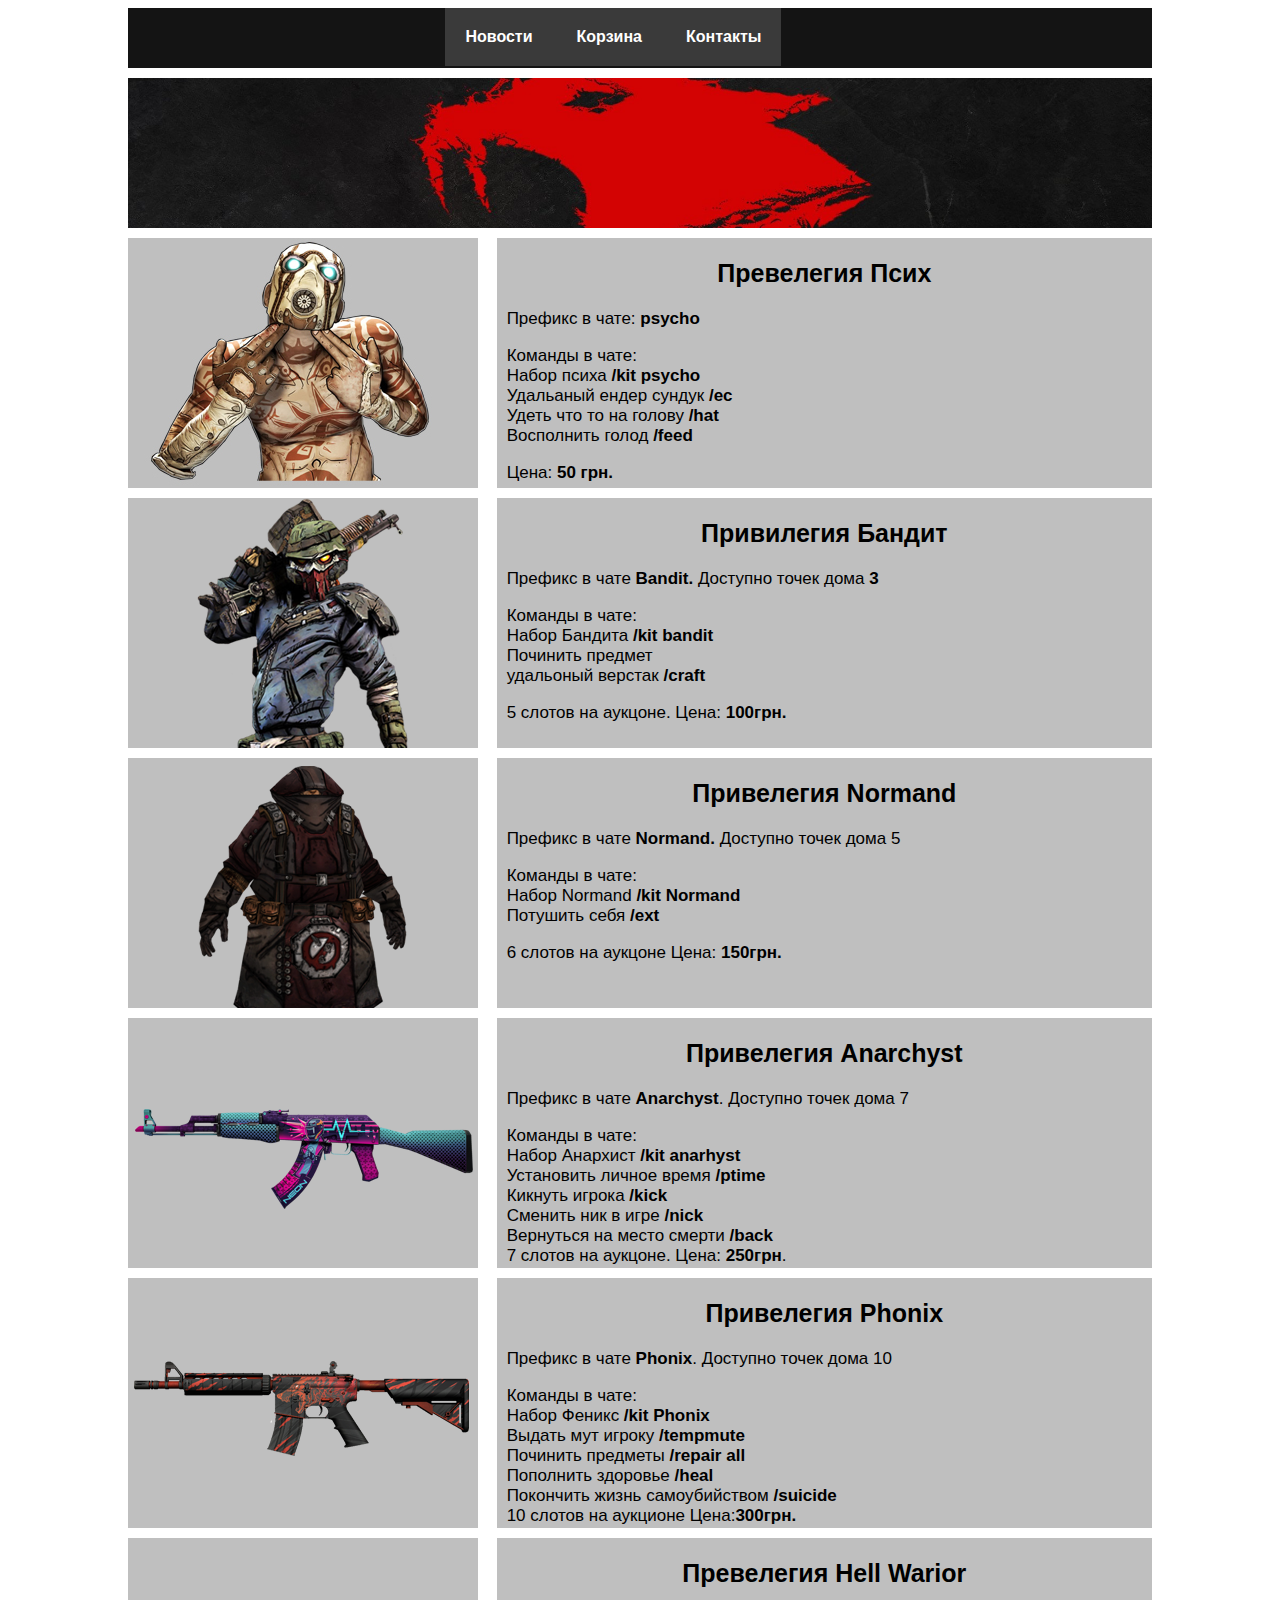
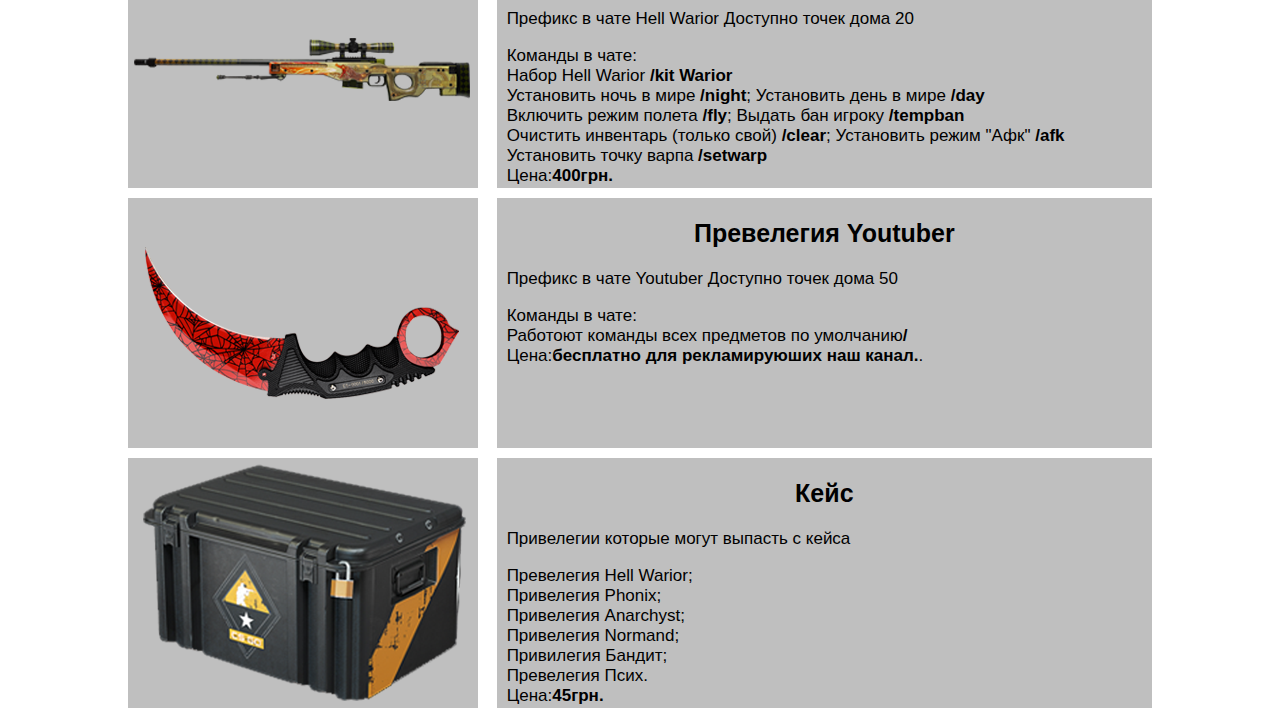
<file: Index.html>
<!DOCTYPE html>
<html lang="ru">
<head>
   <meta name="google-site-verification" content="aRXBqGcBnyIHNzXOme0QXDanlxaU2wc0ODHVeWwAYHc" />
    <title>METROGAME | Игровые привелегии</title>
    <meta charset="UTF-8">
    <meta http-equiv="X-UA-Compatible" content="IE=edge">
    <meta name="viewport" content="width=device-width, initial-scale=1.0">
    <meta name="description" content="купить скины, игровые бонусы, привелегии в игре, Minecraft, Майнкрафт, Сервер TwoMine">
    <meta name="author" content="Игровые бонусы Украине ,купить скины, игровые бонусы, привелегии в игре, Minecraft, Майнкрафт, Сервер TwoMine">
    <meta name="keywords" content="METROGAME | Игровые привелегии, Игровые бонусы Украине ,купить скины, игровые бонусы, привелегии в игре, Minecraft, Майнкрафт, Сервер TwoMine">
    <meta property="og:url" content="https://metrogame.netlify.app">
    <link rel="stylesheet" href="Stile.css">
</head>
<body>
    <body>
        <!-- коментарий -->
        <div class="home">
        <div class="fh"></div>
        <div class="head">
            <div class="menu_r">
                <nav class="menu">
                    <ul>
                     
                      <li><a href="#"><b>Новости</b></a>
                      
                        <ul>
                          <li><a href="#">1</a></li>
                          <li><a href="#">2</a></li>
                          <li><a href="#">3</a></li>
                          <li><a href="#">4</a></li>
                        </ul>
                      
                      </li>
                      <li><a href="sale.html"><b>Корзина</b></a></li>
                      <li><a href="contact.html"><b>Контакты</b></a></li>
                    </ul>
                  </nav>
                </div>
        </div>
            <div class="fp"></div>
            <div class="prive">
        
            </div>
            
            
            <div class="content">
                <div class="photo">
                <a href="skin_1.html"><img src="foto/skin_priv_psiho.jpg" alt="скин ??" class="img"></a>
                </div>
                <div class="text">
                    <h2>Превелегия  Псих</h2>

                      <p> Префикс в чате: <b>psycho
                    </b></p>
                        
                        <P> Команды в чате:
                        
                        <br>Набор психа <b>/kit psycho
                        </b>
                        
                        <br>Удальаный ендер сундук <b>/ec</b>
                        
                        <br>Удеть что то на голову <b> /hat </b>
                        
                        <br>Восполнить голод <b>/feed</b></P>
                        
                        <p> Цена: <b>50 грн.</b></p>
                </div>
            </div>

            <div class="content">
                <div class="photo">
                    <a href="skin_2.html"><img src="foto/Skin_5Priv.png " alt="скин ??" class="img"></a>
                </div>
                <div class="text">
                    

<h2>Привилегия Бандит</h2> 

<p>Префикс в чате <b>Bandit.</b>

Доступно точек дома <b>3</b></p>

<P> Команды в чате:
<br>Набор Бандита <b>/kit bandit</b>

<br>Починить предмет <b/fix></b>

<br>удальоный верстак <b>/craft</b>

<p>5 слотов на аукцоне. Цена: <b>100грн.</b></p>
                </div>
            </div>

            <div class="content">
                <div class="photo">
                    <a href="skin_3.html"><img src="foto/Skin_4Priv.png" alt="скин ??" class="img"></a>
                </div>
                <div class="text"> 
                    <h2>Привелегия Normand </h2>
            
                   <p>Префикс в чате <b>Normand.</b>
                    Доступно точек дома 5</p>

                    <P> Команды в чате:
                <br>Набор Normand <b>/kit Normand</b>
                <br>Потушить себя <b>/ext</b></p>
                    
                    <p>6 слотов на аукцоне
                    Цена: <b>150грн.</b></p>
                </div>
            </div>
           
            <div class="content">
                <div class="photo">
                    <a href="skin_4.html"><img src="foto/Skin_2Ptiv.png" alt="скин ??" class="img"></a>
                </div>
                <div class="text"><h2>Привелегия Anarchyst </h2>

                    <p>Префикс в чате <b>Anarchyst</b>. Доступно точек дома 7</p>


                    <P> Команды в чате:
                    
                    <br>Набор Анархист <b>/kit anarhyst</b>
                    
                    <br>Установить личное время <b>/ptime</b>
                    
                    <br>Кикнуть игрока <b>/kick</b>
                    
                    <br>Сменить ник в игре <b>/nick</b>
                    
                    <br>Вернуться на место смерти <b>/back</b>
                    
                    <br>7 слотов на аукцоне. Цена: <b>250грн</b>.</p>
                </div>
                


            </div>
            <div class="content">
                <div class="photo">
                    <a href="skin_5.html"><img src="foto/Skin_7Priv.png " alt="скин ??" class="img"></a>
                </div>
                <div class="text"><h2>Привелегия Phonix</h2>

            <p>Префикс в чате <b>Phonix</b>. Доступно точек дома 10</p>
            
            <P> Команды в чате:

           <br> Набор Феникс <b>/kit Phonix </b>
                                                                                     
           <br> Выдать мут игроку <b>/tempmute</b>
            
            <br>Починить предметы <b>/repair all</b>
            
            <br>Пополнить здоровье <b>/heal
            </b>
            <br>Покончить жизнь самоубийством <b>/suicide</b>
            
            <br>10 слотов на аукционе Цена:<b>300грн.</b></p>
        </div>
            </div>
            
            <div class="content">
                <div class="photo">
                    <a href="skin_6.html"><img src="foto/Skin_3Priv.png" alt="скин ??" class="img"></a>
                </div>
                <div class="text">
                    <h2>Превелегия Hell Warior</h2>

<p>Префикс в чате Hell Warior

Доступно точек дома 20</p>

<p>Команды в чате:

<br>Набор Hell Warior <b>/kit Warior</b>

<br>Установить ночь в мире <b>/night</b>; Установить день в мире <b>/day</b>

<br>Включить режим полета <b>/fly</b>; Выдать бан игроку <b>/tempban</b>

<br>Очистить инвентарь (только свой) <b>/clear</b>; Установить режим "Афк" <b>/afk </b>

<br>Установить точку варпа <b>/setwarp</b>
<br>Цена:<b>400грн.</b></p>
                </div>
            </div>

            <div class="content">
                <div class="photo">
                    <a href="skin_7.html"><img src="foto/skill_2Priv.png" alt="скин ??" class="img"></a>
                </div>
                <div class="text"><h2>Превелегия Youtuber</h2>

                    <p>Префикс в чате Youtuber
                    
                    Доступно точек дома 50</p>
                    
                    <p>Команды в чате:
                    
                    <br>Работоют команды всех предметов по умолчанию<b>/</b>
            
                    <br>Цена:<b>бесплатно для рекламируюших наш канал.</b>.</b></p>
                    </div>
            </div>

            <div class="content">
                <div class="photo">
                    <a href="skin_8.html"><img src="foto/Case_1Priv.png" alt="скин ??" class="img"></a>
                </div>
                <div class="text">
                    <h2>Кейс</h2>

                    <p>Привелегии которые могут выпасть с кейса
                </p>
                    
                    <p>Превелегия Hell Warior;
                    
                    <br>Привелегия Phonix;
                    <br>Привелегия Anarchyst;
                    <br>Привелегия Normand;
                    <br>Привилегия Бандит;
                    <br>Превелегия  Псих.
                    
                    <br>Цена:<b>45грн.</b></p>
                    
</div>
            </div>

        </div>
    </body>
</body>
</html>
</file>
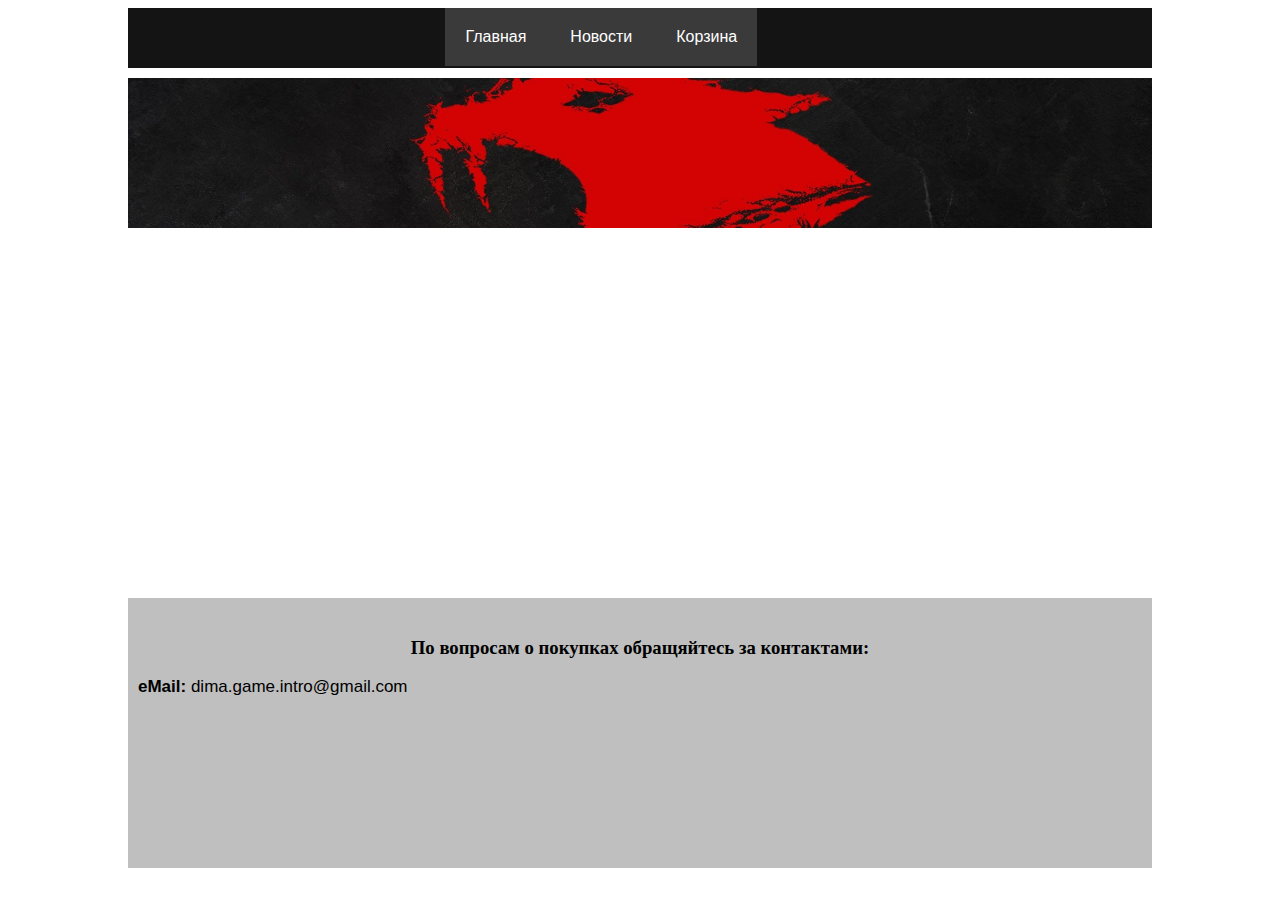
<file: contact.html>
<!DOCTYPE html>
<html lang="ru">
<head>
    <title>METROGAME | Контакты</title>
    <meta charset="UTF-8">
    <meta http-equiv="X-UA-Compatible" content="IE=edge">
    <meta name="viewport" content="width=device-width, initial-scale=1.0">
    <meta name="description" content="контакты, купить скины, игровые бонусы, привелегии в игре, Minecraft, Майнкрафт, Сервер TwoMine">
    <meta name="author" content="Контакты, Игровые бонусы Украине ,купить скины, игровые бонусы, привелегии в игре, Minecraft, Майнкрафт, Сервер TwoMine">
    <meta name="keywords" content="METROGAME | Игровые привелегии, Игровые бонусы Украине ,купить скины, игровые бонусы, привелегии в игре, Minecraft, Майнкрафт, Сервер TwoMine">
    <meta property="og:url" content="https://metrogame.netlify.app">
    <link rel="stylesheet" href="Stile.css">
</head>
<body>
    <body>
        <!-- коментарий -->
        <div class="home">
        <div class="fh"></div>
        <div class="head">
            <div class="menu_r">
                <nav class="menu">
                    <ul>
                      <li><a href="Index.html">Главная</a></li>
                      <li><a href="#">Новости</a>
                      
                        <ul>
                          <li><a href="#">1</a></li>
                          <li><a href="#">2</a></li>
                          <li><a href="#">3</a></li>
                          <li><a href="#">4</a></li>
                        </ul>
                      
                      </li>
                      <li><a href="sale.html">Корзина</a></li>
                      
                    </ul>
                  </nav>
                </div>
        </div>
            <div class="fp"></div>
            <div class="prive">
        
            </div>
            
            
            <div class="contact">
                <div class="map">
                  <iframe src="https://www.google.com/maps/embed?pb=!1m18!1m12!1m3!1d164153.5222970856!2d36.145742038497254!3d49.99450702572823!2m3!1f0!2f0!3f0!3m2!1i1024!2i768!4f13.1!3m3!1m2!1s0x4127a09f63ab0f8b%3A0x2d4c18681aa4be0a!2z0KXQsNGA0YzQutC-0LIsINCl0LDRgNGM0LrQvtCy0YHQutCw0Y8g0L7QsdC70LDRgdGC0Yw!5e0!3m2!1sru!2sua!4v1659533119432!5m2!1sru!2sua" width="100%" height="350" style="border:0;" allowfullscreen="" loading="lazy" referrerpolicy="no-referrer-when-downgrade"></iframe>
                </div>
                
                <div class="tel">
                  <div class="h3">
                    <h3>По вопросам о покупках обращяйтесь за контактами:</h3>
                   <p><b>eMail:</b> dima.game.intro@gmail.com</p>
                  </div>
                   
                  </div>
            

            

        </div>
    </body>
</body>
</html>
</file>
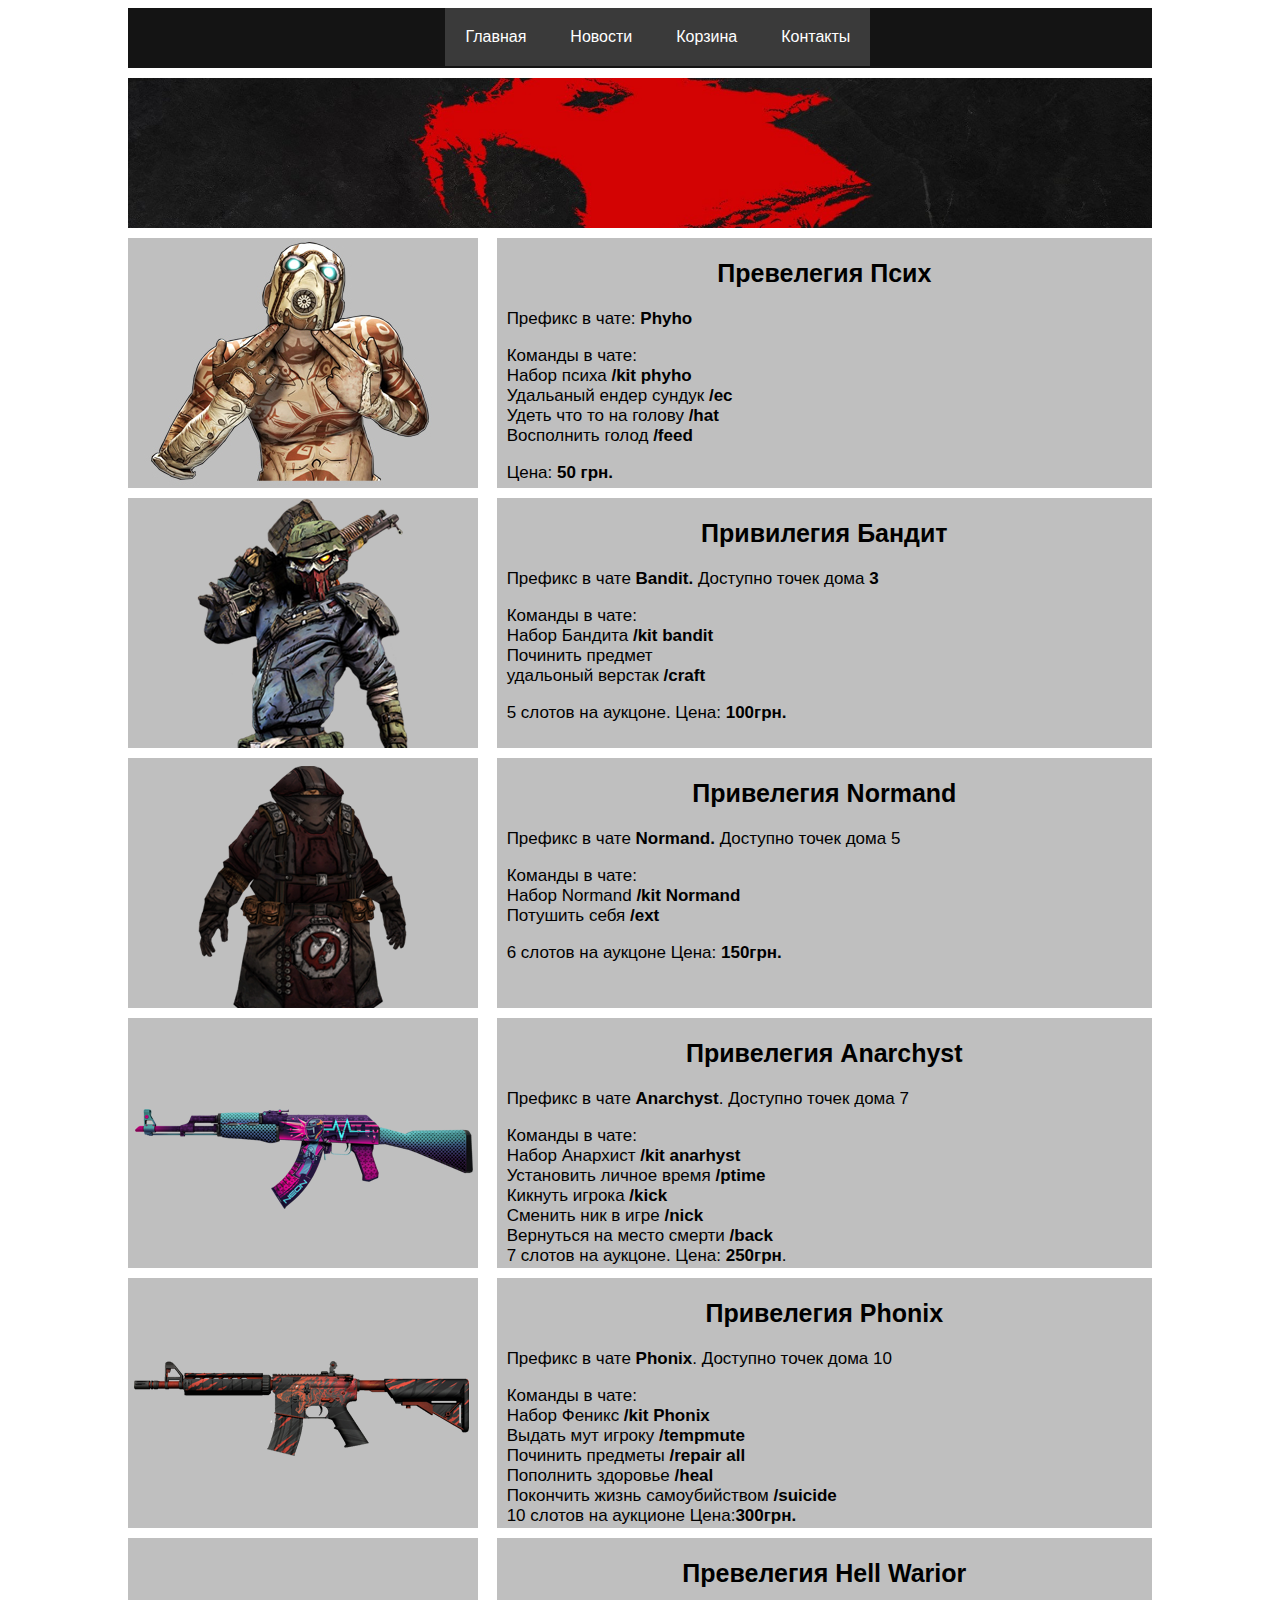
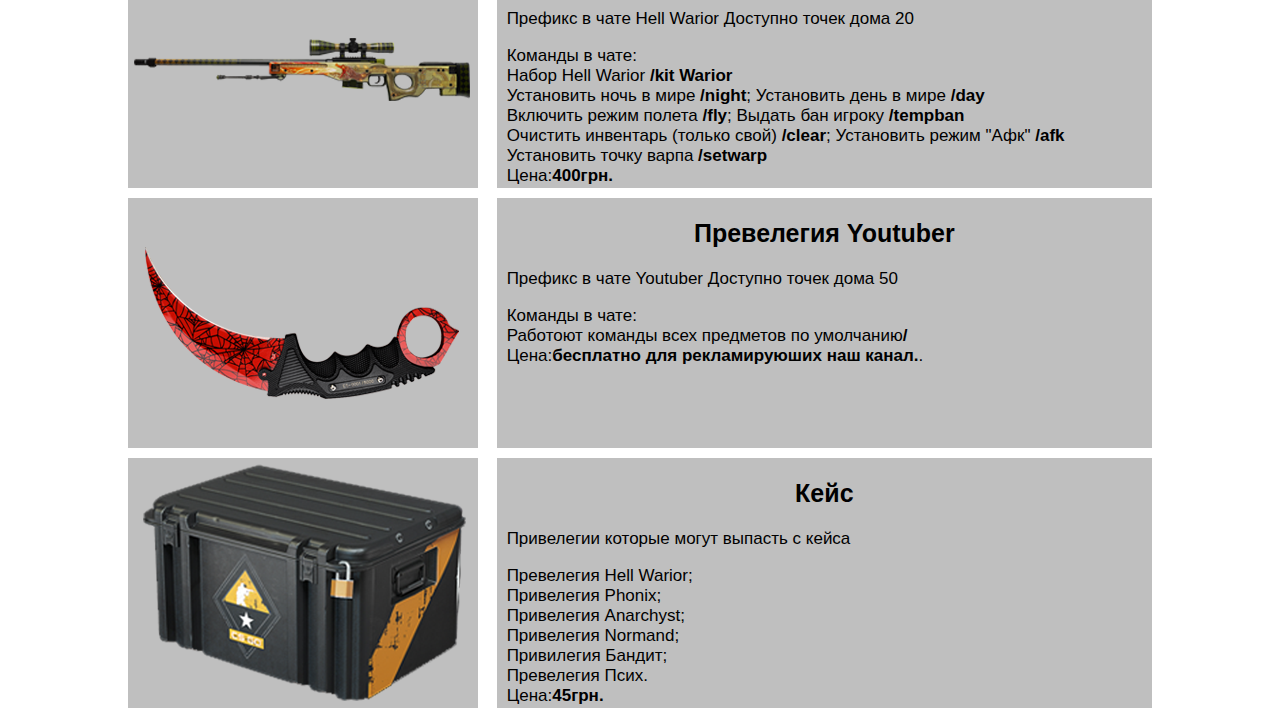
<file: galery.html>
<!DOCTYPE html>
<html lang="en">
<head>
    <meta charset="UTF-8">
    <meta http-equiv="X-UA-Compatible" content="IE=edge">
    <meta name="viewport" content="width=device-width, initial-scale=1.0">
    <title>Document</title>
    <link rel="stylesheet" href="Stile.css">
</head>
<body>
    <body>
        <!-- коментарий -->
        <div class="home">
        <div class="fh"></div>
        <div class="head">
            <div class="menu_r">
                <nav class="menu">
                    <ul>
                      <li><a href="Index.html">Главная</a></li>
                      <li><a href="#">Новости</a>
                      
                        <ul>
                          <li><a href="#">1</a></li>
                          <li><a href="#">2</a></li>
                          <li><a href="#">3</a></li>
                          <li><a href="#">4</a></li>
                        </ul>
                      
                      </li>
                      <li><a href="sale.html">Корзина</a></li>
                      <li><a href="contact.html">Контакты</a></li>
                    </ul>
                  </nav>
                </div> 
        </div>
            <div class="fp"></div>
            <div class="prive">
        
            </div>
            
            
            <div class="content">
                <div class="photo">
                <a href="skin_1.html"><img src="foto/skin_priv_psiho.jpg" alt="скин ??" class="img"></a>
                </div>
                <div class="text">
                    <h2>Превелегия  Псих</h2>

                      <p> Префикс в чате: <b>Phyho</b></p>
                        
                        <P> Команды в чате:
                        
                        <br>Набор психа <b>/kit phyho</b>
                        
                        <br>Удальаный ендер сундук <b>/ec</b>
                        
                        <br>Удеть что то на голову <b> /hat </b>
                        
                        <br>Восполнить голод <b>/feed</b></P>
                        
                        <p> Цена: <b>50 грн.</b></p>
                </div>
            </div>

            <div class="content">
                <div class="photo">
                    <a href="skin_2.html"><img src="foto/Skin_5Priv.png " alt="скин ??" class="img"></a>
                </div>
                <div class="text">
                    

<h2>Привилегия Бандит</h2> 

<p>Префикс в чате <b>Bandit.</b>

Доступно точек дома <b>3</b></p>

<P> Команды в чате:
<br>Набор Бандита <b>/kit bandit</b>

<br>Починить предмет <b/fix></b>

<br>удальоный верстак <b>/craft</b>

<p>5 слотов на аукцоне. Цена: <b>100грн.</b></p>
                </div>
            </div>

            <div class="content">
                <div class="photo">
                    <a href="skin_3.html"><img src="foto/Skin_4Priv.png" alt="скин ??" class="img"></a>
                </div>
                <div class="text"> 
                    <h2>Привелегия Normand </h2>
            
                   <p>Префикс в чате <b>Normand.</b>
                    Доступно точек дома 5</p>

                    <P> Команды в чате:
                <br>Набор Normand <b>/kit Normand</b>
                <br>Потушить себя <b>/ext</b></p>
                    
                    <p>6 слотов на аукцоне
                    Цена: <b>150грн.</b></p>
                </div>
            </div>
           
            <div class="content">
                <div class="photo">
                    <a href="skin_4.html"><img src="foto/Skin_2Ptiv.png" alt="скин ??" class="img"></a>
                </div>
                <div class="text"><h2>Привелегия Anarchyst </h2>

                    <p>Префикс в чате <b>Anarchyst</b>. Доступно точек дома 7</p>


                    <P> Команды в чате:
                    
                    <br>Набор Анархист <b>/kit anarhyst</b>
                    
                    <br>Установить личное время <b>/ptime</b>
                    
                    <br>Кикнуть игрока <b>/kick</b>
                    
                    <br>Сменить ник в игре <b>/nick</b>
                    
                    <br>Вернуться на место смерти <b>/back</b>
                    
                    <br>7 слотов на аукцоне. Цена: <b>250грн</b>.</p>
                </div>
                


            </div>
            <div class="content">
                <div class="photo">
                    <a href="skin_5.html"><img src="foto/Skin_7Priv.png " alt="скин ??" class="img"></a>
                </div>
                <div class="text"><h2>Привелегия Phonix</h2>

            <p>Префикс в чате <b>Phonix</b>. Доступно точек дома 10</p>
            
            <P> Команды в чате:

           <br> Набор Феникс <b>/kit Phonix </b>
                                                                                     
           <br> Выдать мут игроку <b>/tempmute</b>
            
            <br>Починить предметы <b>/repair all</b>
            
            <br>Пополнить здоровье <b>/heal
            </b>
            <br>Покончить жизнь самоубийством <b>/suicide</b>
            
            <br>10 слотов на аукционе Цена:<b>300грн.</b></p>
        </div>
            </div>
            
            <div class="content">
                <div class="photo">
                    <a href="skin_6.html"><img src="foto/Skin_3Priv.png" alt="скин ??" class="img"></a>
                </div>
                <div class="text">
                    <h2>Превелегия Hell Warior</h2>

<p>Префикс в чате Hell Warior

Доступно точек дома 20</p>

<p>Команды в чате:

<br>Набор Hell Warior <b>/kit Warior</b>

<br>Установить ночь в мире <b>/night</b>; Установить день в мире <b>/day</b>

<br>Включить режим полета <b>/fly</b>; Выдать бан игроку <b>/tempban</b>

<br>Очистить инвентарь (только свой) <b>/clear</b>; Установить режим "Афк" <b>/afk </b>

<br>Установить точку варпа <b>/setwarp</b>
<br>Цена:<b>400грн.</b></p>
                </div>
            </div>

            <div class="content">
                <div class="photo">
                    <a href="skin_7.html"><img src="foto/skill_2Priv.png" alt="скин ??" class="img"></a>
                </div>
                <div class="text"><h2>Превелегия Youtuber</h2>

                    <p>Префикс в чате Youtuber
                    
                    Доступно точек дома 50</p>
                    
                    <p>Команды в чате:
                    
                    <br>Работоют команды всех предметов по умолчанию<b>/</b>
            
                    <br>Цена:<b>бесплатно для рекламируюших наш канал.</b>.</b></p>
                    </div>
            </div>

            <div class="content">
                <div class="photo">
                    <a href="skin_8.html"><img src="foto/Case_1Priv.png" alt="скин ??" class="img"></a>
                </div>
                <div class="text">
                    <h2>Кейс</h2>

                    <p>Привелегии которые могут выпасть с кейса
                </p>
                    
                    <p>Превелегия Hell Warior;
                    
                    <br>Привелегия Phonix;
                    <br>Привелегия Anarchyst;
                    <br>Привелегия Normand;
                    <br>Привилегия Бандит;
                    <br>Превелегия  Псих.
                    
                    <br>Цена:<b>45грн.</b></p>
                    
</div>
            </div>

        </div>
    </body>
</body>
</html>
</file>
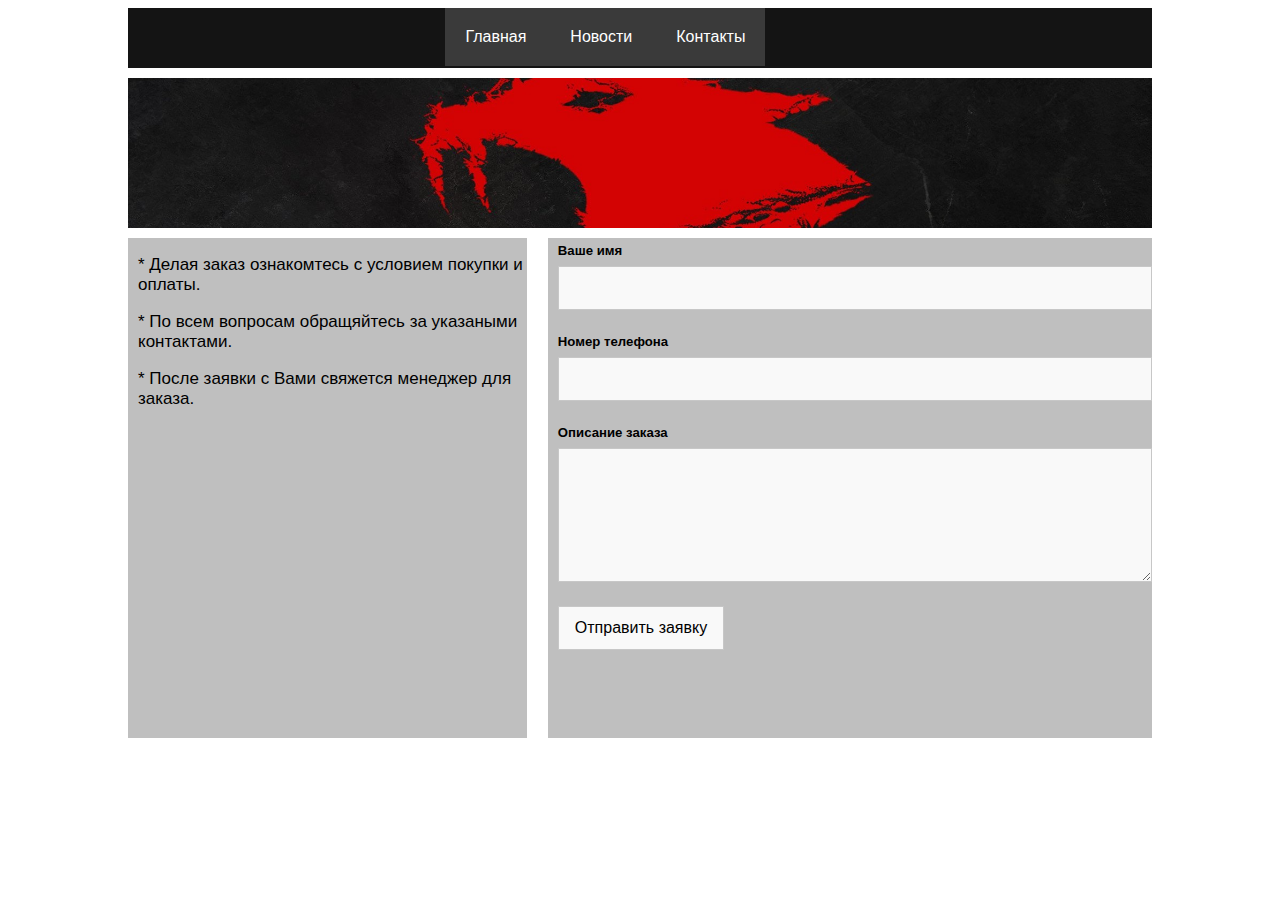
<file: sale.html>
<!DOCTYPE html>
<html lang="ru">
<head>
    <title>METROGAME | Корзина заказа</title>
    <meta charset="UTF-8">
    <meta http-equiv="X-UA-Compatible" content="IE=edge">
    <meta name="viewport" content="width=device-width, initial-scale=1.0">
    <meta name="description" content="Корзина заказа, купить скины, игровые бонусы, привелегии в игре, Minecraft, Майнкрафт, Сервер TwoMine">
    <meta name="author" content="Корзина заказа, Игровые бонусы Украине ,купить скины, игровые бонусы, привелегии в игре, Minecraft, Майнкрафт, Сервер TwoMine">
    <meta name="keywords" content="METROGAME | Игровые привелегии, Игровые бонусы Украине ,купить скины, игровые бонусы, привелегии в игре, Minecraft, Майнкрафт, Сервер TwoMine">
    <meta property="og:url" content="https://metrogame.netlify.app">
    <link rel="stylesheet" href="Stile.css">
</head>
<body>
    <body>
        <!-- коментарий -->
        <div class="home">
        <div class="fh"></div>
        <div class="head">
            <div class="menu_r">
                <nav class="menu">
                    <ul>
                      <li><a href="Index.html">Главная</a></li>
                      <li><a href="#">Новости</a>
                      
                        <ul>
                          <li><a href="#">1</a></li>
                          <li><a href="#">2</a></li>
                          <li><a href="#">3</a></li>
                          <li><a href="#">4</a></li>
                        </ul>
                      
                      </li>
                      
                      <li><a href="contact.html">Контакты</a></li>
                    </ul>
                  </nav>
                </div>
        </div>
            <div class="fp"></div>
            <div class="prive">
        
            </div>
            
            
            <div class="contact">
                <div class="inform">
                  <p>* Делая заказ ознакомтесь с условием покупки и оплаты.</p>
                   <p>* По всем вопросам обращяйтесь за указаными контактами.</p>
                   <p>* После заявки с Вами свяжется менеджер для заказа.</p>
                </div>
                
                <div class="sale">
                    <form id="fs-frm" name="complaint-form" accept-charset="utf-8" action="https://formspree.io/f/mwkyygjn" method="post">
                        <fieldset id="fs-frm-inputs">
                          <label for="full-name"><b>Ваше имя</b></label>
                          <input type="text" name="name" id="full-name" placeholder="" required="">
                          <label for="telephone"><b>Номер телефона</b></label>
                          <input type="telephone" name="telephone" id="telephone" placeholder="">
                          <label for="complaint"><b>Описание заказа</b></label>
                          <textarea rows="6" name="complaint" id="complaint" placeholder="" required=""></textarea>
                          <input type="hidden" name="_subject" id="email-subject" value="">
                        </fieldset>
                        <input type="submit" value="Отправить заявку">
                      </form>
                </div>
            

            

        </div>
    </body>
</body>
</html>
</file>
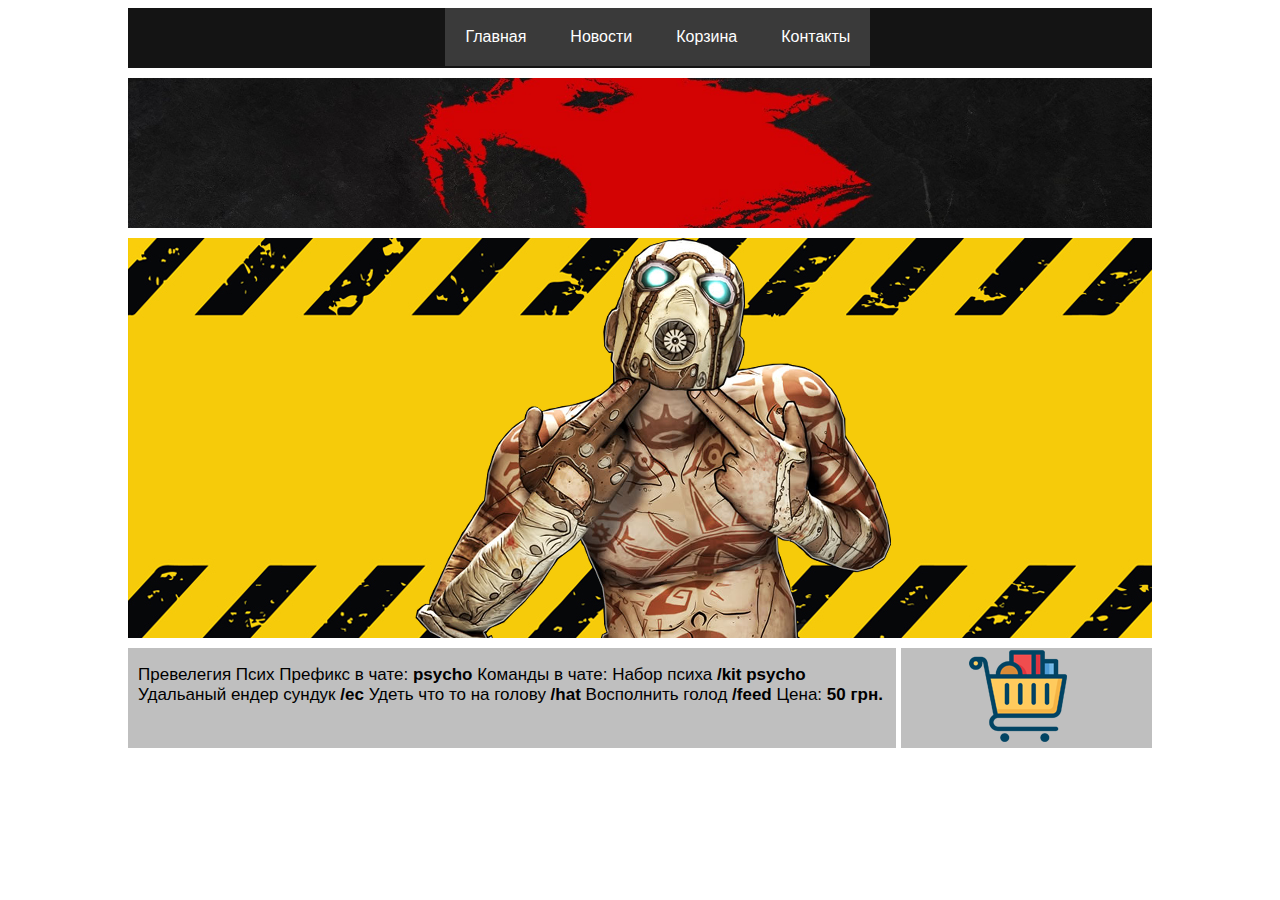
<file: skin_1.html>
<!DOCTYPE html>
<html lang="ru">
<head>
    <title>METROGAME | Привеелгия псих</title>
    <meta charset="UTF-8">
    <meta http-equiv="X-UA-Compatible" content="IE=edge">
    <meta name="viewport" content="width=device-width, initial-scale=1.0">
    <meta name="description" content="Привеелгия псих, купить скины, игровые бонусы, привелегии в игре, Minecraft, Майнкрафт, Сервер TwoMine">
    <meta name="author" content="Привеелгия псих, Игровые бонусы Украине ,купить скины, игровые бонусы, привелегии в игре, Minecraft, Майнкрафт, Сервер TwoMine">
    <meta name="keywords" content="METROGAME | Игровые привелегии, Привеелгия псих ,купить скины, игровые бонусы, привелегии в игре, Minecraft, Майнкрафт, Сервер TwoMine">
    <meta property="og:url" content="https://metrogame.netlify.app">
    <link rel="stylesheet" href="Stile.css">
</head>
<body>
    <body>
        
        <div class="home">
        <div class="fh"></div>
        <div class="head">
            <div class="menu_r">
                <nav class="menu">
                    <ul>
                      <li><a href="Index.html">Главная</a></li>
                      <li><a href="#">Новости</a>
                      
                        <ul>
                          <li><a href="#">1</a></li>
                          <li><a href="#">2</a></li>
                          <li><a href="#">3</a></li>
                          <li><a href="#">4</a></li>
                        </ul>
                      
                      </li>
                      <li><a href="sale.html">Корзина</a></li>
                      <li><a href="contact.html">Контакты</a></li>
                    </ul>
                  </nav>
                </div>
        </div>
            <div class="fp"></div>
            <div class="prive">
        
            </div>
            
            <div class="tovar">
                <div class="skin"><img src="foto/Skin_6.png" alt="" class="sk"></div>
                <div class="info">
                    <div class="txt">
                          <p>Превелегия  Псих

                           Префикс в чате: <b>psycho
                          </b>
                              
                             Команды в чате:
                              
                             Набор психа <b>/kit psycho
                              </b>
                              
                              Удальаный ендер сундук <b>/ec</b>
                              
                              Удеть что то на голову <b> /hat </b>
                              
                              Восполнить голод <b>/feed</b>
                              
                               Цена: <b>50 грн.</b></p>
                    </div>
                    <div class="buton">
                        <a href="sale.html"><img src="foto/sss.png" alt="" class="but"></a>
                    </div>
                </div>
            </div>

            

        </div>
    </body>
</body>
</html>
</file>
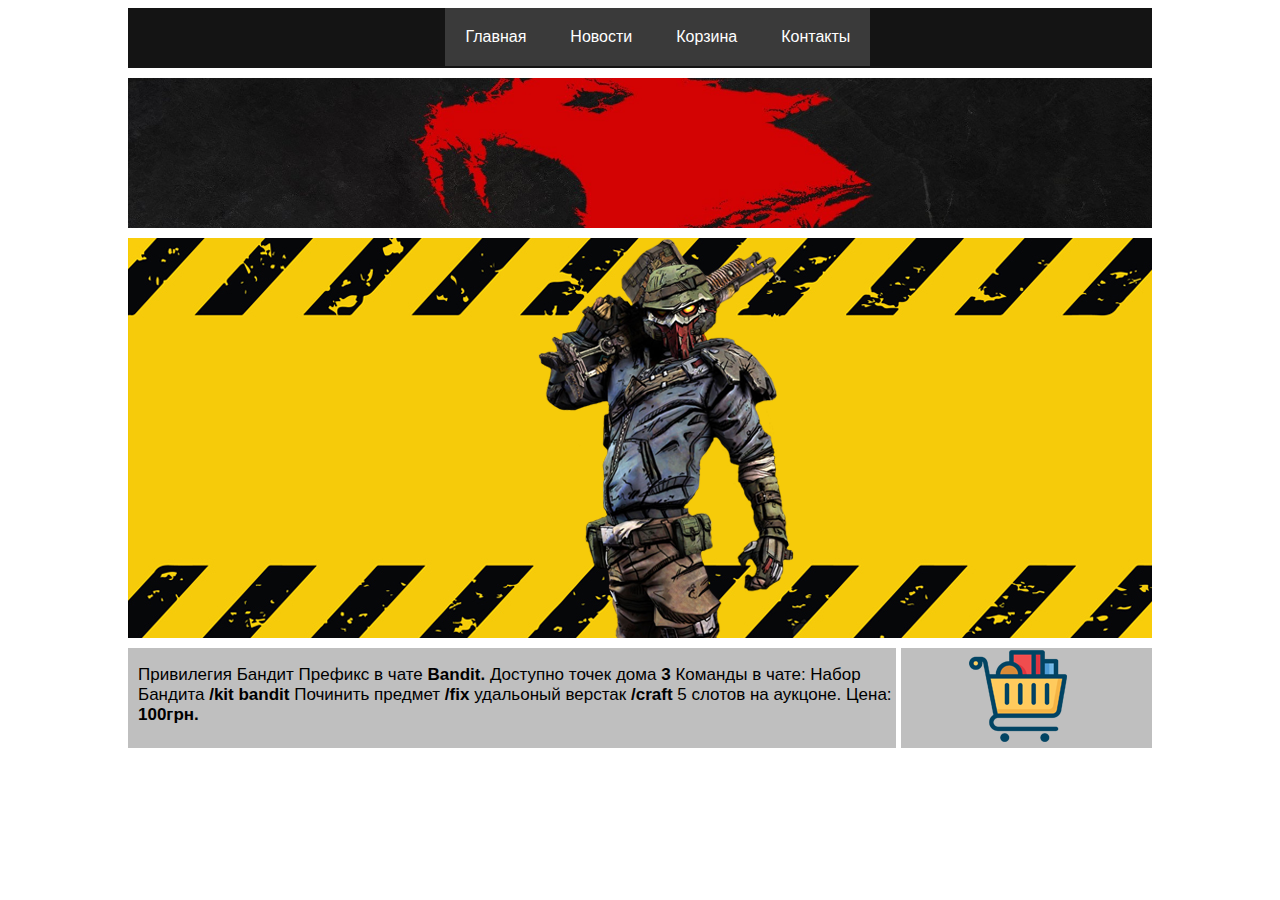
<file: skin_2.html>
<!DOCTYPE html>
<html lang="en">
<head>
    <meta charset="UTF-8">
    <meta http-equiv="X-UA-Compatible" content="IE=edge">
    <meta name="viewport" content="width=device-width, initial-scale=1.0">
    <title>Document</title>
    <link rel="stylesheet" href="Stile.css">
</head>
<body>
    <body>
        
        <div class="home">
        <div class="fh"></div>
        <div class="head">
            <div class="menu_r">
                <nav class="menu">
                    <ul>
                      <li><a href="Index.html">Главная</a></li>
                      <li><a href="#">Новости</a>
                      
                        <ul>
                          <li><a href="#">1</a></li>
                          <li><a href="#">2</a></li>
                          <li><a href="#">3</a></li>
                          <li><a href="#">4</a></li>
                        </ul>
                      
                      </li>
                      <li><a href="sale.html">Корзина</a></li>
                      <li><a href="contact.html">Контакты</a></li>
                    </ul>
                  </nav>
                </div>
        </div>
            <div class="fp"></div>
            <div class="prive">
        
            </div>
            
            <div class="tovar">
                <div class="skin"><img src="foto/Skin_5.png" alt="" class="sk"></div>
                <div class="info">
                    <div class="txt">
                          <p>Привилегия Бандит 

                            Префикс в чате <b>Bandit.</b>
                            
                            Доступно точек дома <b>3</b>
                            
                             Команды в чате:
                            Набор Бандита <b>/kit bandit</b>
                            
                            Починить предмет <b>/fix</b>
                            
                            удальоный верстак <b>/craft</b>
                            
                            5 слотов на аукцоне. Цена: <b>100грн.</b></p>
                    </div>
                   <div class="buton">
                        <a href="sale.html"><img src="foto/sss.png" alt="" class="but"></a>
                    </div>
                </div>
            </div>

            

        </div>
    </body>
</body>
</html>
</file>
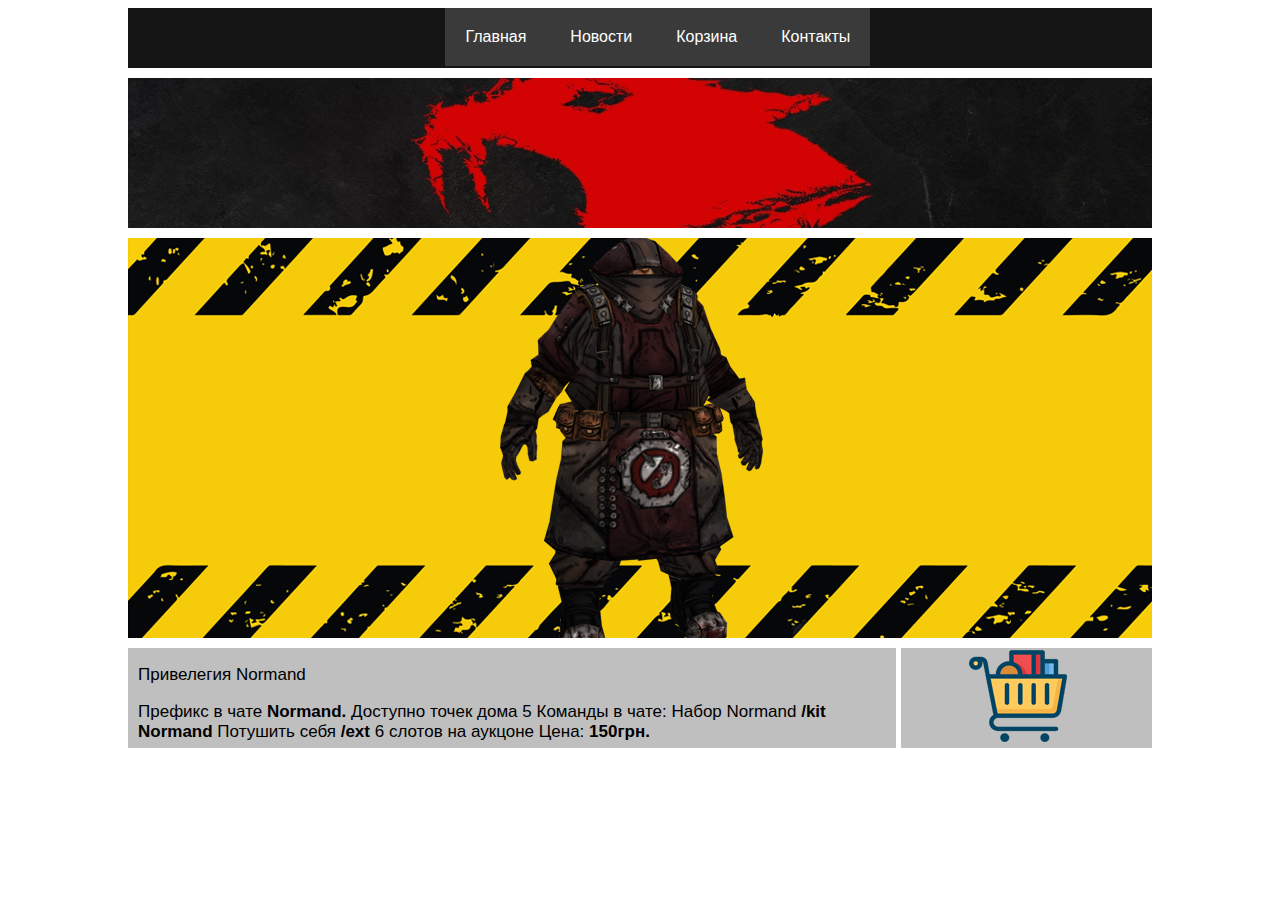
<file: skin_3.html>
<!DOCTYPE html>
<html lang="en">
<head>
    <meta charset="UTF-8">
    <meta http-equiv="X-UA-Compatible" content="IE=edge">
    <meta name="viewport" content="width=device-width, initial-scale=1.0">
    <title>Document</title>
    <link rel="stylesheet" href="Stile.css">
</head>
<body>
    <body>
        
        <div class="home">
        <div class="fh"></div>
        <div class="head">
            <div class="menu_r">
                <nav class="menu">
                    <ul>
                      <li><a href="Index.html">Главная</a></li>
                      <li><a href="#">Новости</a>
                      
                        <ul>
                          <li><a href="#">1</a></li>
                          <li><a href="#">2</a></li>
                          <li><a href="#">3</a></li>
                          <li><a href="#">4</a></li>
                        </ul>
                      
                      </li>
                      <li><a href="sale.html">Корзина</a></li>
                      <li><a href="contact.html">Контакты</a></li>
                    </ul>
                  </nav>
                </div>
        </div>
            <div class="fp"></div>
            <div class="prive">
        
            </div>
            
            <div class="tovar">
                <div class="skin"><img src="foto/Skin_4.png" alt="" class="sk"></div>
                <div class="info">
                    <div class="txt">
                          <p> Привелегия Normand 
            
                            <p>Префикс в чате <b>Normand.</b>
                             Доступно точек дома 5
         
                              Команды в чате:
                         Набор Normand <b>/kit Normand</b>
                         Потушить себя <b>/ext</b>
                             
                             6 слотов на аукцоне
                             Цена: <b>150грн.</b></p>
                    </div>
                   <div class="buton">
                        <a href="sale.html"><img src="foto/sss.png" alt="" class="but"></a>
                    </div>
                </div>
            </div>

            

        </div>
    </body>
</body>
</html>
</file>
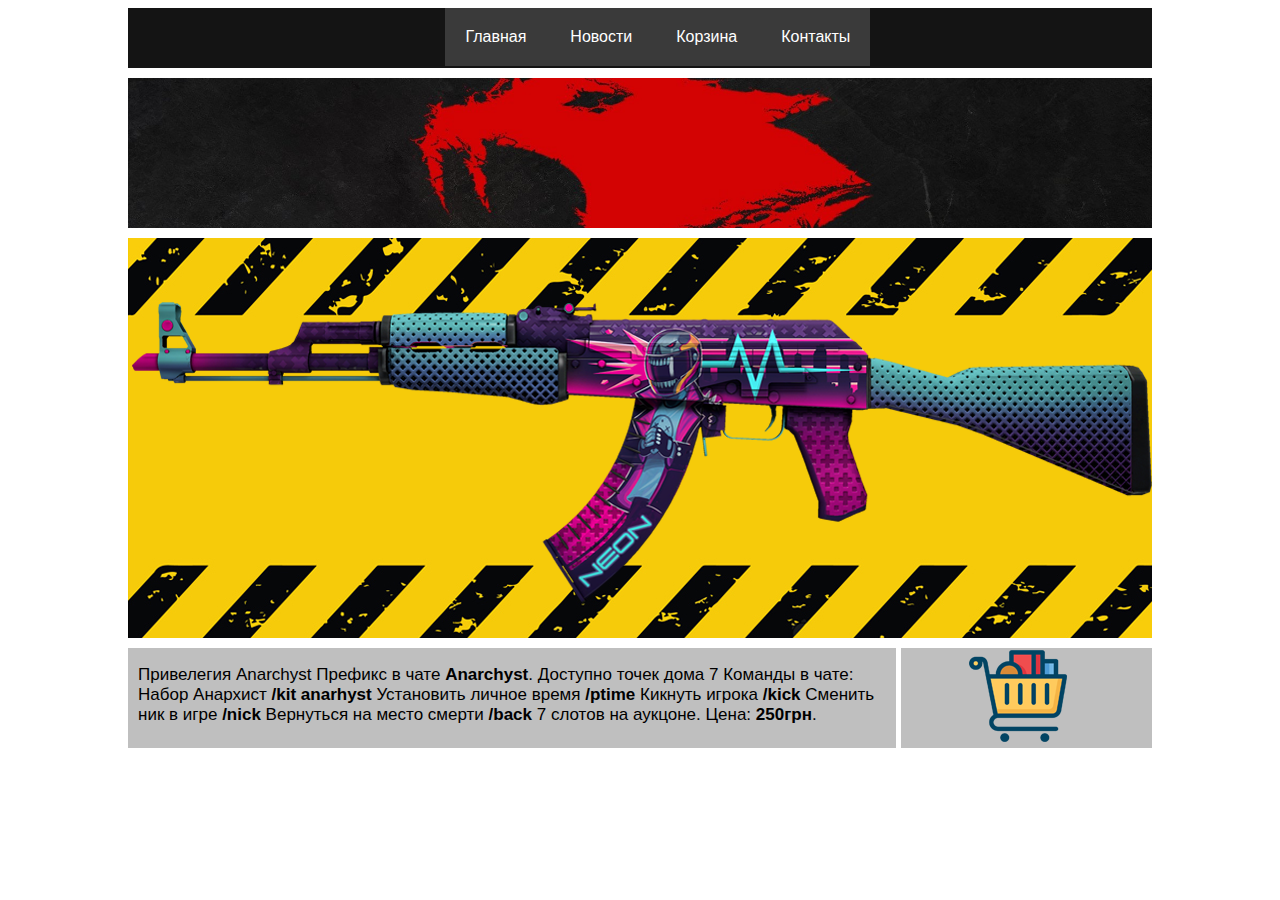
<file: skin_4.html>
<!DOCTYPE html>
<html lang="en">
<head>
    <meta charset="UTF-8">
    <meta http-equiv="X-UA-Compatible" content="IE=edge">
    <meta name="viewport" content="width=device-width, initial-scale=1.0">
    <title>Document</title>
    <link rel="stylesheet" href="Stile.css">
</head>
<body>
    <body>
        
        <div class="home">
        <div class="fh"></div>
        <div class="head">
            <div class="menu_r">
                <nav class="menu">
                    <ul>
                      <li><a href="Index.html">Главная</a></li>
                      <li><a href="#">Новости</a>
                      
                        <ul>
                          <li><a href="#">1</a></li>
                          <li><a href="#">2</a></li>
                          <li><a href="#">3</a></li>
                          <li><a href="#">4</a></li>
                        </ul>
                      
                      </li>
                      <li><a href="sale.html">Корзина</a></li>
                      <li><a href="contact.html">Контакты</a></li>
                    </ul>
                  </nav>
                </div>
        </div>
            <div class="fp"></div>
            <div class="prive">
        
            </div>
            
            <div class="tovar">
                <div class="skin"><img src="foto/Skin_2.png" alt="" class="sk"></div>
                <div class="info">
                    <div class="txt">
                          <p>Привелегия Anarchyst 

                            Префикс в чате <b>Anarchyst</b>. Доступно точек дома 7
        
        
                             Команды в чате:
                            
                            Набор Анархист <b>/kit anarhyst</b>
                            
                            Установить личное время <b>/ptime</b>
                            
                            Кикнуть игрока <b>/kick</b>
                            
                            Сменить ник в игре <b>/nick</b>
                            
                            Вернуться на место смерти <b>/back</b>
                            
                            7 слотов на аукцоне. Цена: <b>250грн</b>.</p>
                    </div>
                   <div class="buton">
                        <a href="sale.html"><img src="foto/sss.png" alt="" class="but"></a>
                    </div>
                </div>
            </div>

            

        </div>
    </body>
</body>
</html>
</file>
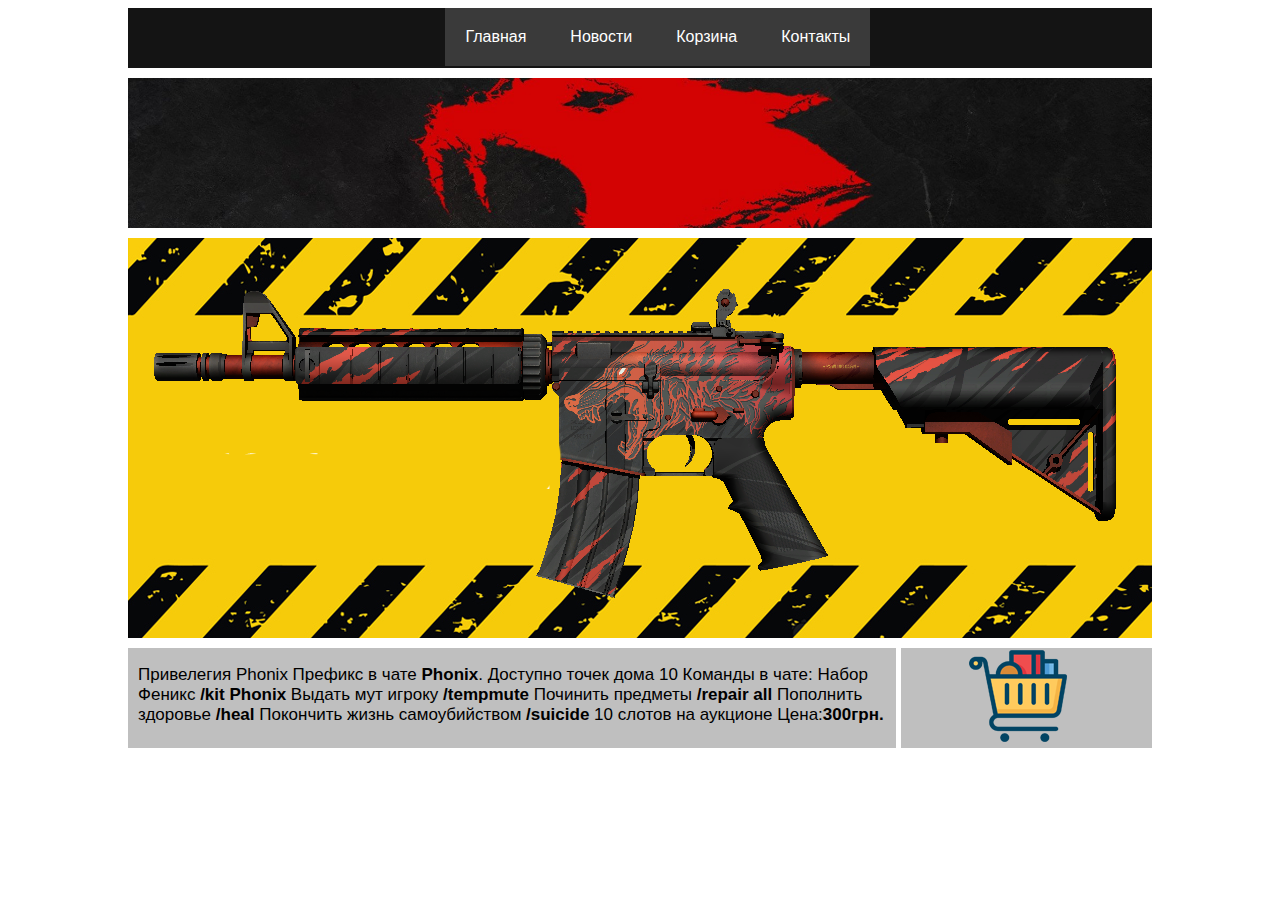
<file: skin_5.html>
<!DOCTYPE html>
<html lang="en">
<head>
    <meta charset="UTF-8">
    <meta http-equiv="X-UA-Compatible" content="IE=edge">
    <meta name="viewport" content="width=device-width, initial-scale=1.0">
    <title>Document</title>
    <link rel="stylesheet" href="Stile.css">
</head>
<body>
    <body>
        
        <div class="home">
        <div class="fh"></div>
        <div class="head">
            <div class="menu_r">
                <nav class="menu">
                    <ul>
                      <li><a href="Index.html">Главная</a></li>
                      <li><a href="#">Новости</a>
                      
                        <ul>
                          <li><a href="#">1</a></li>
                          <li><a href="#">2</a></li>
                          <li><a href="#">3</a></li>
                          <li><a href="#">4</a></li>
                        </ul>
                      
                      </li>
                      <li><a href="sale.html">Корзина</a></li>
                      <li><a href="contact.html">Контакты</a></li>
                    </ul>
                  </nav>
                </div>
        </div>
            <div class="fp"></div>
            <div class="prive">
        
            </div>
            
            <div class="tovar">
                <div class="skin"><img src="foto/Skin_7.png" alt="" class="sk"></div>
                <div class="info">
                    <div class="txt">
                          <p>Привелегия Phonix

                            Префикс в чате <b>Phonix</b>. Доступно точек дома 10
                            
                             Команды в чате:
                
                            Набор Феникс <b>/kit Phonix </b>
                                                                                                     
                            Выдать мут игроку <b>/tempmute</b>
                            
                            Починить предметы <b>/repair all</b>
                            
                            Пополнить здоровье <b>/heal
                            </b>
                            Покончить жизнь самоубийством <b>/suicide</b>
                            
                            10 слотов на аукционе Цена:<b>300грн.</b><p>
                    </div>
                   <div class="buton">
                        <a href="sale.html"><img src="foto/sss.png" alt="" class="but"></a>
                    </div>
                </div>
            </div>

            

        </div>
    </body>
</body>
</html>
</file>
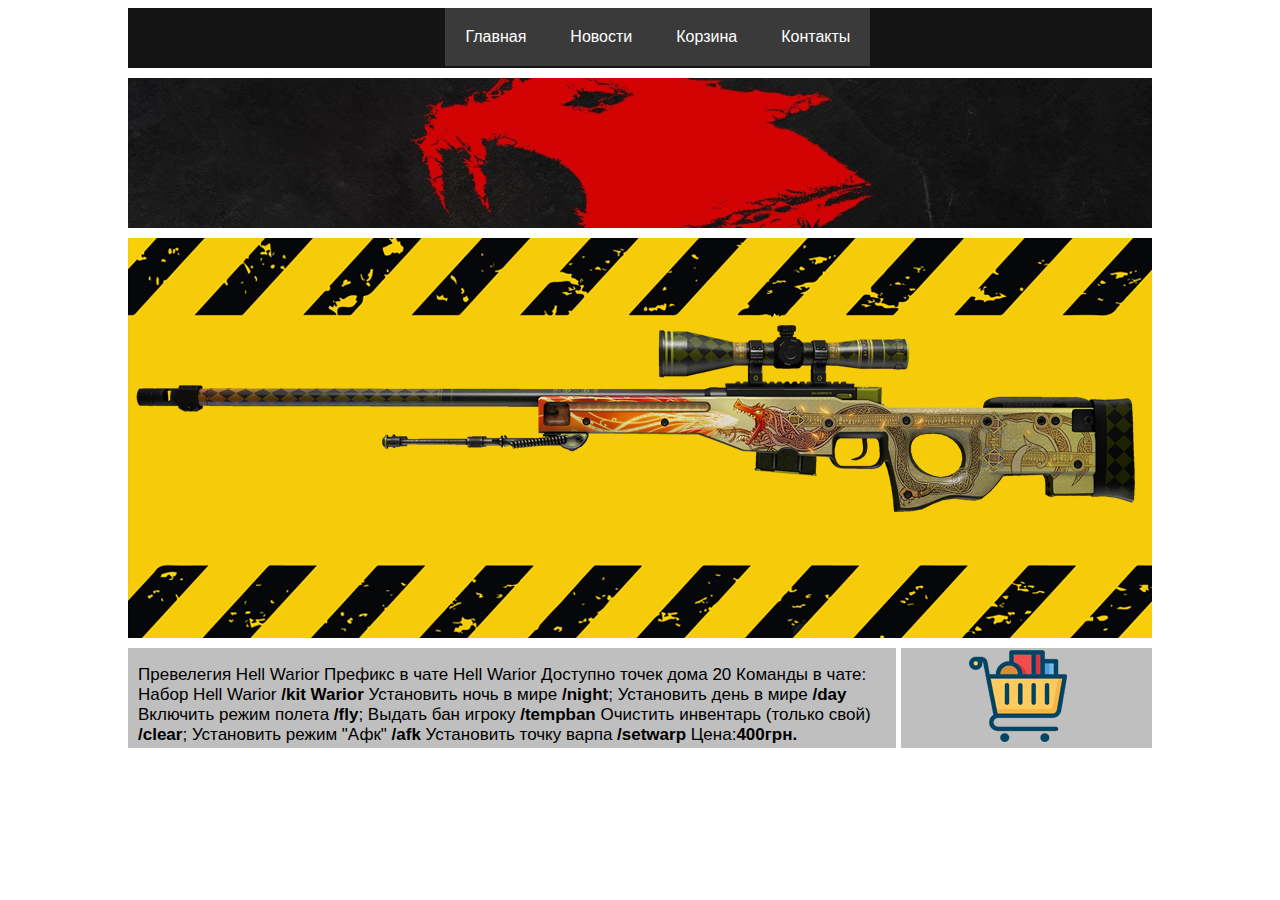
<file: skin_6.html>
<!DOCTYPE html>
<html lang="en">
<head>
    <meta charset="UTF-8">
    <meta http-equiv="X-UA-Compatible" content="IE=edge">
    <meta name="viewport" content="width=device-width, initial-scale=1.0">
    <title>Document</title>
    <link rel="stylesheet" href="Stile.css">
</head>
<body>
    <body>
        
        <div class="home">
        <div class="fh"></div>
        <div class="head">
            <div class="menu_r">
                <nav class="menu">
                    <ul>
                      <li><a href="Index.html">Главная</a></li>
                      <li><a href="#">Новости</a>
                      
                        <ul>
                          <li><a href="#">1</a></li>
                          <li><a href="#">2</a></li>
                          <li><a href="#">3</a></li>
                          <li><a href="#">4</a></li>
                        </ul>
                      
                      </li>
                      <li><a href="sale.html">Корзина</a></li>
                      <li><a href="contact.html">Контакты</a></li>
                    </ul>
                  </nav>
                </div>
        </div>
            <div class="fp"></div>
            <div class="prive">
        
            </div>
            
            <div class="tovar">
                <div class="skin"><img src="foto/Skin_3.png" alt="" class="sk"></div>
                <div class="info">
                    <div class="txt">
                          <p>Превелегия Hell Warior

                            Префикс в чате Hell Warior
                            
                            Доступно точек дома 20
                            
                            Команды в чате:
                            
                            Набор Hell Warior <b>/kit Warior</b>
                            
                            Установить ночь в мире <b>/night</b>; Установить день в мире <b>/day</b>
                            
                            Включить режим полета <b>/fly</b>; Выдать бан игроку <b>/tempban</b>
                            
                            Очистить инвентарь (только свой) <b>/clear</b>; Установить режим "Афк" <b>/afk </b>
                            
                            Установить точку варпа <b>/setwarp</b>
                            Цена:<b>400грн.</b></p>
                    </div>
                   <div class="buton">
                        <a href="sale.html"><img src="foto/sss.png" alt="" class="but"></a>
                    </div>
                </div>
            </div>

            

        </div>
    </body>
</body>
</html>
</file>
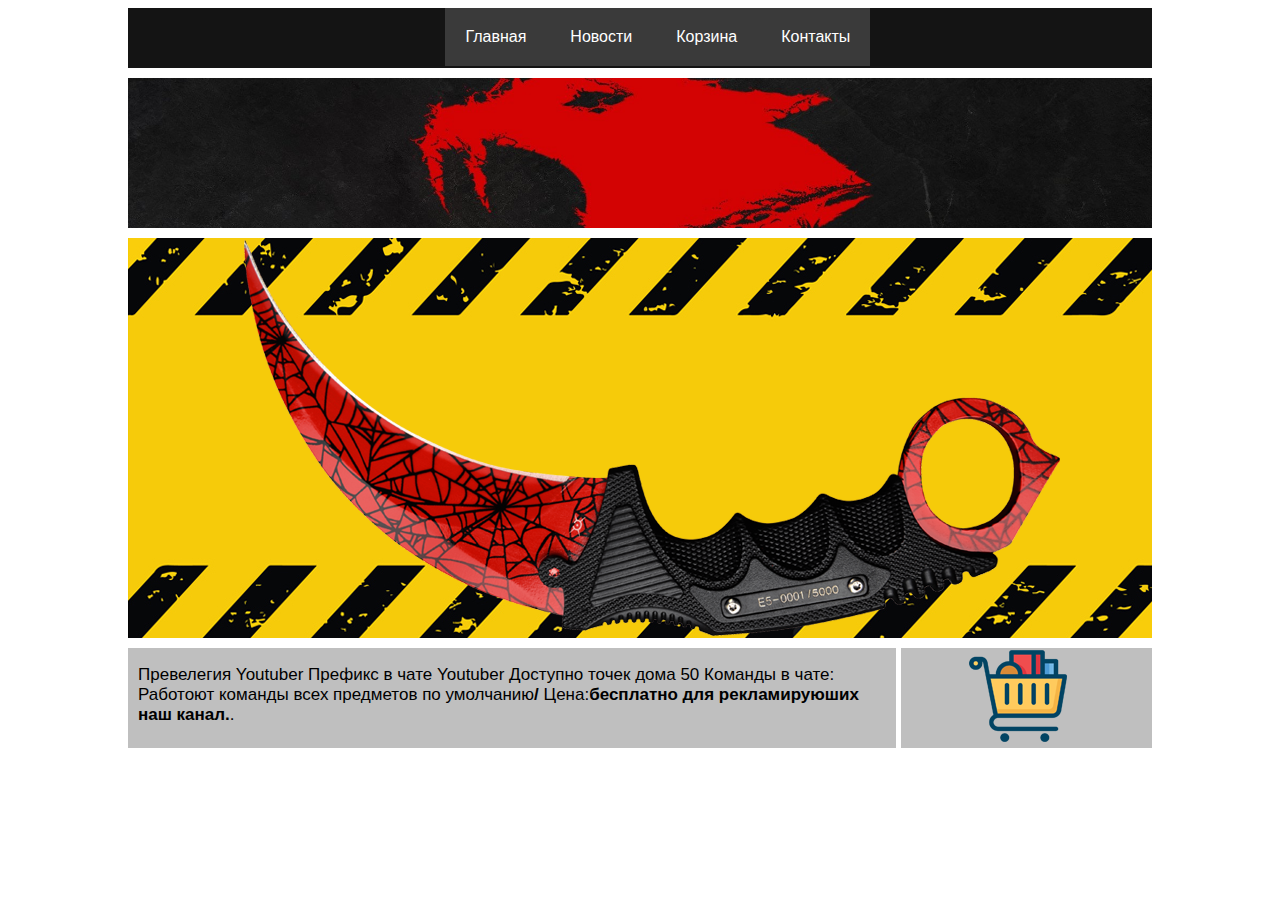
<file: skin_7.html>
<!DOCTYPE html>
<html lang="en">
<head>
    <meta charset="UTF-8">
    <meta http-equiv="X-UA-Compatible" content="IE=edge">
    <meta name="viewport" content="width=device-width, initial-scale=1.0">
    <title>Document</title>
    <link rel="stylesheet" href="Stile.css">
</head>
<body>
    <body>
        
        <div class="home">
        <div class="fh"></div>
        <div class="head">
            <div class="menu_r">
                <nav class="menu">
                    <ul>
                      <li><a href="Index.html">Главная</a></li>
                      <li><a href="#">Новости</a>
                      
                        <ul>
                          <li><a href="#">1</a></li>
                          <li><a href="#">2</a></li>
                          <li><a href="#">3</a></li>
                          <li><a href="#">4</a></li>
                        </ul>
                      
                      </li>
                      <li><a href="sale.html">Корзина</a></li>
                      <li><a href="contact.html">Контакты</a></li>
                    </ul>
                  </nav>
                </div>
        </div>
            <div class="fp"></div>
            <div class="prive">
        
            </div>
            
            <div class="tovar">
                <div class="skin"><img src="foto/skill_2.png" alt="" class="sk"></div>
                <div class="info">
                    <div class="txt">
                          <p>Превелегия Youtuber

                            Префикс в чате Youtuber
                            
                            Доступно точек дома 50
                            
                            Команды в чате:
                            
                            Работоют команды всех предметов по умолчанию<b>/</b>
                    
                            Цена:<b>бесплатно для рекламируюших наш канал.</b>.</b></p>
                    </div>
                   <div class="buton">
                        <a href="sale.html"><img src="foto/sss.png" alt="" class="but"></a>
                    </div>
                </div>
            </div>

            

        </div>
    </body>
</body>
</html>
</file>
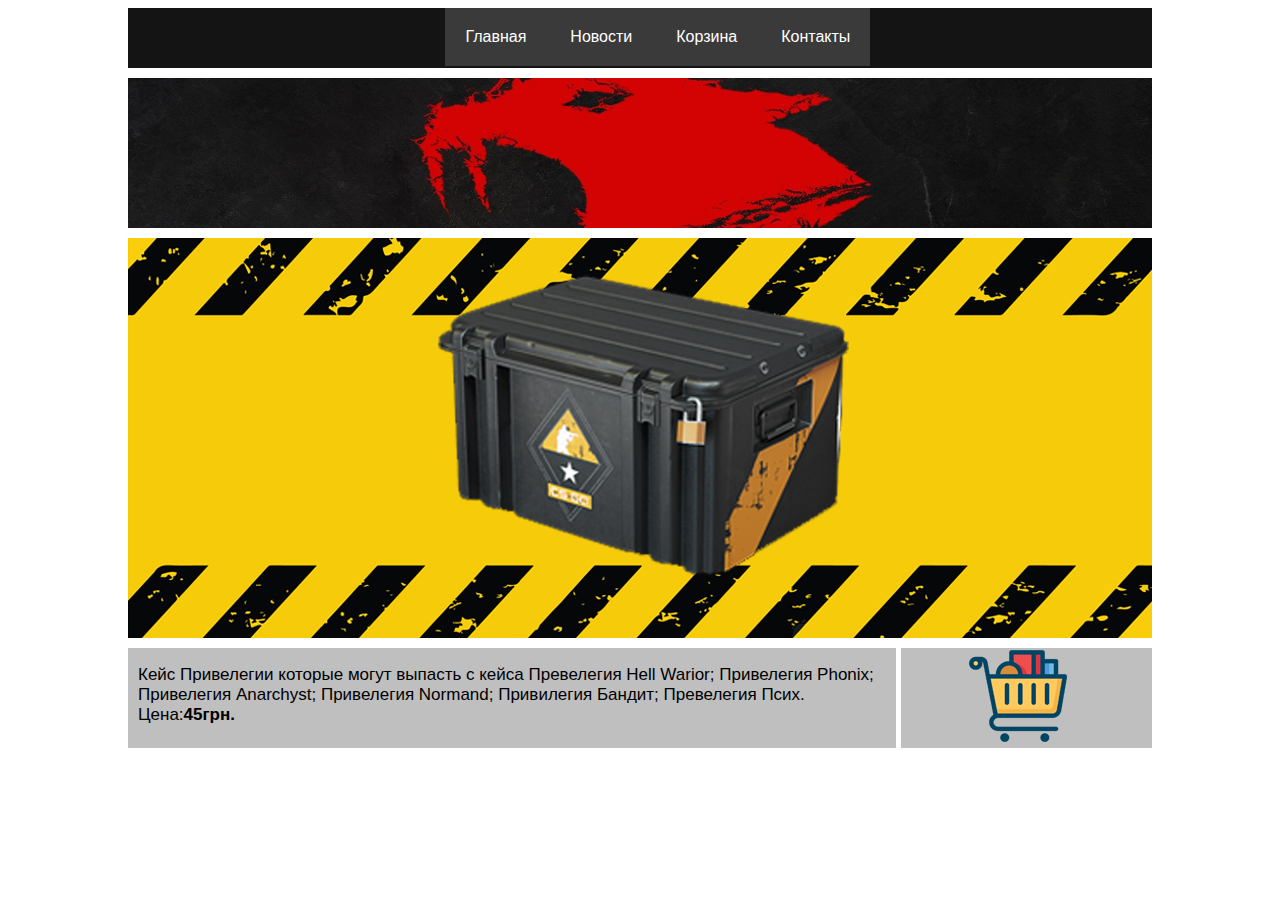
<file: skin_8.html>
<!DOCTYPE html>
<html lang="en">
<head>
    <meta charset="UTF-8">
    <meta http-equiv="X-UA-Compatible" content="IE=edge">
    <meta name="viewport" content="width=device-width, initial-scale=1.0">
    <title>Document</title>
    <link rel="stylesheet" href="Stile.css">
</head>
<body>
    <body>
        
        <div class="home">
        <div class="fh"></div>
        <div class="head">
            <div class="menu_r">
                <nav class="menu">
                    <ul>
                      <li><a href="Index.html">Главная</a></li>
                      <li><a href="#">Новости</a>
                      
                        <ul>
                          <li><a href="#">1</a></li>
                          <li><a href="#">2</a></li>
                          <li><a href="#">3</a></li>
                          <li><a href="#">4</a></li>
                        </ul>
                      
                      </li>
                      <li><a href="sale.html">Корзина</a></li>
                      <li><a href="contact.html">Контакты</a></li>
                    </ul>
                  </nav>
                </div>
        </div>
            <div class="fp"></div>
            <div class="prive">
        
            </div>
            
            <div class="tovar">
                <div class="skin"><img src="foto/Case_1.png" alt="" class="sk"></div>
                <div class="info">
                    <div class="txt">
                          <p>     Кейс

                            Привелегии которые могут выпасть с кейса
                        
                            
                            Превелегия Hell Warior;
                            
                            Привелегия Phonix;
                            Привелегия Anarchyst;
                            Привелегия Normand;
                            Привилегия Бандит;
                            Превелегия  Псих.
                            
                            Цена:<b>45грн.</b>
                            </p>
                    </div>
                   <div class="buton">
                        <a href="sale.html"><img src="foto/sss.png" alt="" class="but"></a>
                    </div>
                </div>
            </div>

            

        </div>
    </body>
</body>
</html>
</file>
<file: Stile.css>
.menu_r {
  width: auto;
  margin-left: 31%;
}
.menu ul li{
  padding: 20px;
  font-family: Arial, Helvetica, sans-serif;
}
.menu ul > li:hover{
  background-color: rgba(151, 151, 151, 0.5);
}
.menu ul ul > li:hover{
  background-color: #69e;
}
.menu ul li, .menu ul{
  display: inline-block;
}
.menu ul{
  position: relative;
  margin: 0;
  padding: 0;
  background-color: rgba(75, 75, 75, 0.699);
}
.menu ul ul{
  display: none;
  position: absolute;
  background-color: #369;
  margin-top: 20px;
  margin-left: -10px;
}
.menu ul a{
  color: #fff;
  text-decoration: none;
}
.menu ul ul a{
  color: #fff;
  text-decoration: none;
  font-family: Arial, Helvetica, sans-serif;
}
.menu li:hover ul{
  display: block;
}

.menu li:hover li{
  display: block;
}

/* меню */

.home {
    width: 1024px;
    margin: auto;
   
}
.fh{
    width: 1024px;
    position: fixed;
    background: white;
    height: 50px;
    top: -30px;
    
}
p {
  font-size: 17px;
  font-family: Arial, Helvetica, sans-serif;
  margin-left: 10px;
}
h2{
  font-size: 25px;
  font-family: Arial, Helvetica, sans-serif;
  text-align: center;
}
.head {
width:1024px;
height: 60px;
background: #141414;

position: fixed;
}
.prive{
    width: 100%;
    height: 150px;
    background-image: url("foto/fon_title.jpg");
    background-size: 100%;
}
.fp {
   height: 70px; 
}
.content{
    width: 100%;
    height: 250px;
   
    margin-top: 10px;
}
.photo{
    float: left;
    height: 250px;
    width: 350px;
   
}
.text{
    width: 64%;
    height: 250px;
    float: right;
    background: #bfbfbf;
}
.img {
    max-width: 100%;
    
}
.sk:hover{
    transform: scale(1.3);
    transition: 0.5s;
}

/* скин */
 
.tovar {
    width: 100%;
    height: 500px;
    margin-top: 10px;
}
.skin {
height: 400px;
width: 100%;
background-image: url("foto/fon.jpg");
}
.info {
  margin-top: 10px;
height: 100px;
width: 100%;
}
.txt {
height: 100px;
width: 75%;
background: #bfbfbf;
float: left;
}
.buton {
    height: 100px;
    width: 24.5%;
    background: #bfbfbf;
    float: right;
   
}
/*контакты */
.contact {
    width: 100%;
    height: 500px;
    margin-top: 10px;   
}
.inform{
    width: 39%;
    height: 500px;
    background: #bfbfbf;
    float: left;
}
.sale{
    width: 59%;
    height: 500px;
    background: #bfbfbf;
    float: right;
} 
.but{
 margin-left: 18%;
}
.but:hover {
  margin-left: 18%;
  box-shadow: inset 0 0 40px rgba(204, 0, 0, 0.377), inset 0 0 60px rgba(204, 0, 0, 0.699), 0 0 20px rgba(204, 0, 0, 0.699), 0 0 40px rgba(204, 0, 0, 0.45);
 }

/* покупка */
form input,
form select,
form textarea,
form fieldset,
form optgroup,
form label,
.StripeElement {
  font-family: inherit;
  font-size: 100%;
  color: inherit;
  border: none;
  border-radius: 0;
  display: block;
  width: 100%;
  padding: 0;
  margin: 0;
  -webkit-appearance: none;
  -moz-appearance: none;
}
form label,
form legend {
  font-size: 0.825rem;
  margin-bottom: 0.5rem;
}
/* border, padding, margin, width */
form input,
form select,
form textarea,
.StripeElement {
  box-sizing: border-box;
  border: 1px solid rgba(0, 0, 0, 0.2);
  background-color: rgba(255, 255, 255, 0.9);
  padding: 0.75em 1rem;
  margin-bottom: 1.5rem;
}
form input:focus,
form select:focus,
form textarea:focus,
.StripeElement:focus {
  background-color: white;
  outline-style: solid;
  outline-width: thin;
  outline-color: gray;
  outline-offset: -1px;
}
form [type="text"],
form [type="email"],
.StripeElement {
  width: 100%;
}
form [type="button"],
form [type="submit"],
form [type="reset"] {
  width: auto;
  cursor: pointer;
  -webkit-appearance: button;
  -moz-appearance: button;
  appearance: button;
}
form [type="button"]:focus,
form [type="submit"]:focus,
form [type="reset"]:focus {
  outline: none;
}

form select {
  text-transform: none;
}
.map {
  width: 100%;
  height: 350px;
}
.tel {
  margin-top: 10px;
  padding-top: 20px;
  width: 100%;
  height: 250px;
  background: #bfbfbf;
}

h3 {
  text-align: center;
}
form {
  margin-top: 5px;
  margin-left: 10px;
  font-family: Arial, Helvetica, sans-serif;
}
</file>
